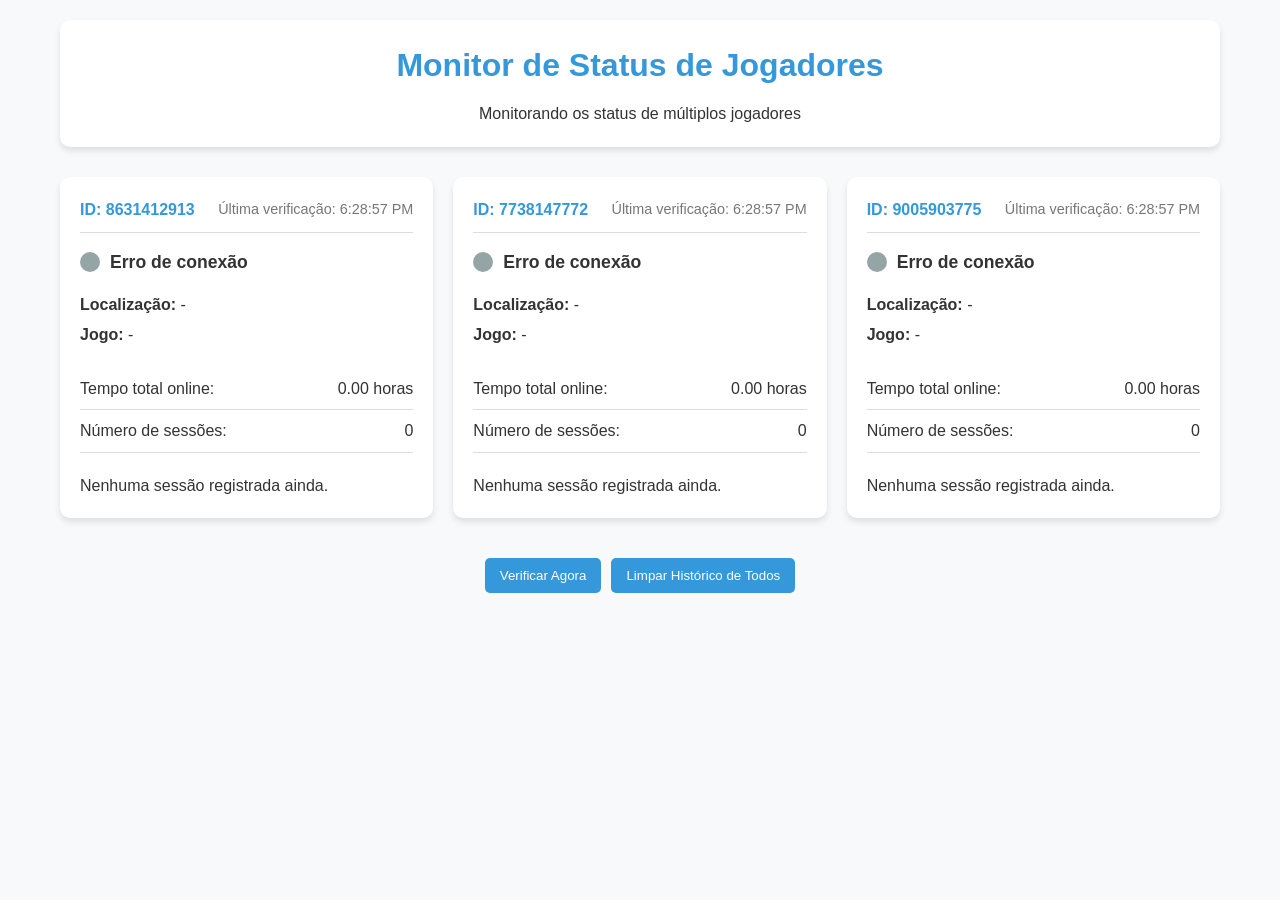
<file: index.html>
<!DOCTYPE html>
<html lang="pt-BR">
<head>
    <meta charset="UTF-8">
    <meta name="viewport" content="width=device-width, initial-scale=1.0">
    <title>Monitor de Status de Jogadores</title>
    <style>
        :root {
            --primary: #3498db;
            --online: #2ecc71;
            --offline: #e74c3c;
            --playing: #9b59b6;
            --background: #f8f9fa;
            --card-bg: #ffffff;
            --text: #333333;
            --border: #dddddd;
        }

        * {
            box-sizing: border-box;
            margin: 0;
            padding: 0;
        }

        body {
            font-family: 'Segoe UI', Tahoma, Geneva, Verdana, sans-serif;
            background-color: var(--background);
            color: var(--text);
            max-width: 1200px;
            margin: 0 auto;
            padding: 20px;
            line-height: 1.6;
        }

        header {
            text-align: center;
            margin-bottom: 30px;
            padding: 20px;
            background: var(--card-bg);
            border-radius: 10px;
            box-shadow: 0 4px 6px rgba(0, 0, 0, 0.1);
        }

        h1 {
            color: var(--primary);
            margin-bottom: 10px;
        }

        .players-grid {
            display: grid;
            grid-template-columns: repeat(auto-fit, minmax(350px, 1fr));
            gap: 20px;
            margin-bottom: 30px;
        }

        .player-card {
            background: var(--card-bg);
            border-radius: 10px;
            padding: 20px;
            box-shadow: 0 4px 6px rgba(0, 0, 0, 0.1);
        }

        .player-header {
            display: flex;
            justify-content: space-between;
            align-items: center;
            margin-bottom: 15px;
            padding-bottom: 10px;
            border-bottom: 1px solid var(--border);
        }

        .player-id {
            font-weight: bold;
            color: var(--primary);
        }

        .status {
            display: flex;
            align-items: center;
            margin-bottom: 15px;
        }

        .status-indicator {
            width: 20px;
            height: 20px;
            border-radius: 50%;
            margin-right: 10px;
            flex-shrink: 0;
        }

        .online { background-color: var(--online); }
        .offline { background-color: var(--offline); }
        .playing { background-color: var(--playing); }
        .unknown { background-color: #95a5a6; }

        .status-text {
            font-size: 1.1rem;
            font-weight: bold;
        }

        .last-checked {
            font-size: 0.9rem;
            color: #777;
        }

        .player-info {
            margin-top: 15px;
        }

        .player-info p {
            margin: 5px 0;
        }

        .stats {
            margin-top: 20px;
        }

        .stat-item {
            display: flex;
            justify-content: space-between;
            padding: 8px 0;
            border-bottom: 1px solid var(--border);
        }

        .session-list {
            max-height: 300px;
            overflow-y: auto;
            margin-top: 20px;
        }

        .session-item {
            padding: 10px;
            border-bottom: 1px solid var(--border);
            display: flex;
            justify-content: space-between;
            align-items: center;
        }

        .session-item:last-child {
            border-bottom: none;
        }

        .session-time {
            font-size: 0.9rem;
            color: #777;
        }

        .session-duration {
            font-weight: bold;
            color: var(--primary);
        }

        button {
            background-color: var(--primary);
            color: white;
            border: none;
            padding: 10px 15px;
            border-radius: 5px;
            cursor: pointer;
            margin-top: 10px;
            transition: background-color 0.3s;
            display: inline-flex;
            align-items: center;
            justify-content: center;
        }

        button:hover {
            background-color: #2980b9;
        }

        button:disabled {
            background-color: #95a5a6;
            cursor: not-allowed;
        }

        .controls {
            display: flex;
            gap: 10px;
            margin-top: 20px;
            flex-wrap: wrap;
            justify-content: center;
        }

        .loading {
            display: inline-block;
            width: 16px;
            height: 16px;
            border: 2px solid rgba(255,255,255,.3);
            border-radius: 50%;
            border-top-color: #fff;
            animation: spin 1s ease-in-out infinite;
            margin-right: 8px;
        }

        @keyframes spin {
            to { transform: rotate(360deg); }
        }

        .error-message {
            color: var(--offline);
            padding: 10px;
            background-color: #ffeeee;
            border-radius: 5px;
            margin-top: 10px;
        }

        @media (max-width: 768px) {
            .players-grid {
                grid-template-columns: 1fr;
            }

            .controls {
                flex-direction: column;
            }

            button {
                width: 100%;
            }
        }
    </style>
</head>
<body>
    <header>
        <h1>Monitor de Status de Jogadores</h1>
        <p>Monitorando os status de múltiplos jogadores</p>
    </header>

    <div class="players-grid" id="playersContainer">
        <!-- Os cards dos jogadores serão inseridos aqui via JavaScript -->
    </div>

    <div class="controls">
        <button id="checkNowButton">
            <span class="loading"></span> Verificar Agora
        </button>
        <button id="resetButton">Limpar Histórico de Todos</button>
    </div>

    <script>
        document.addEventListener('DOMContentLoaded', function() {
            const playersContainer = document.getElementById('playersContainer');
            const checkNowButton = document.getElementById('checkNowButton');
            const resetButton = document.getElementById('resetButton');

            // IDs dos jogadores a serem monitorados
            const playerIds = ['8631412913', '7738147772', '9005903775'];
            let checkInterval;

            // Inicializar dados no localStorage para cada jogador
            playerIds.forEach(playerId => {
                if (!localStorage.getItem(`playerSessions_${playerId}`)) {
                    localStorage.setItem(`playerSessions_${playerId}`, JSON.stringify([]));
                }
            });

            // Criar os cards para cada jogador
            playerIds.forEach(playerId => {
                createPlayerCard(playerId);
            });

            // Atualizar exibição com dados do localStorage
            updateAllDisplays();

            // Iniciar a verificação
            checkPlayersStatus();
            setupEventListeners();

            function setupEventListeners() {
                checkNowButton.addEventListener('click', function() {
                    checkPlayersStatus();
                });

                resetButton.addEventListener('click', function() {
                    if (confirm('Tem certeza que deseja limpar todo o histórico de todos os jogadores?')) {
                        playerIds.forEach(playerId => {
                            localStorage.setItem(`playerSessions_${playerId}`, JSON.stringify([]));
                        });
                        updateAllDisplays();
                    }
                });
            }

            function createPlayerCard(playerId) {
                const card = document.createElement('div');
                card.className = 'player-card';
                card.id = `player-${playerId}`;
                card.innerHTML = `
                    <div class="player-header">
                        <div class="player-id">ID: ${playerId}</div>
                        <div class="last-checked">Última verificação: -</div>
                    </div>
                    <div class="status">
                        <div id="statusIndicator-${playerId}" class="status-indicator unknown"></div>
                        <div id="statusText-${playerId}" class="status-text">Carregando...</div>
                    </div>
                    <div class="player-info">
                        <p><strong>Localização:</strong> <span id="locationText-${playerId}">-</span></p>
                        <p><strong>Jogo:</strong> <span id="gameText-${playerId}">-</span></p>
                    </div>
                    <div class="stats">
                        <div class="stat-item">
                            <span>Tempo total online:</span>
                            <span id="totalTime-${playerId}">0 horas</span>
                        </div>
                        <div class="stat-item">
                            <span>Número de sessões:</span>
                            <span id="sessionCount-${playerId}">0</span>
                        </div>
                    </div>
                    <div class="session-list" id="sessionsList-${playerId}">
                        <p>Nenhuma sessão registrada ainda.</p>
                    </div>
                `;
                playersContainer.appendChild(card);
            }

            // Função para buscar o status de todos os jogadores
            async function checkPlayersStatus() {
                try {
                    checkNowButton.disabled = true;
                    checkNowButton.innerHTML = '<span class="loading"></span> Verificando...';

                    // Tentativa de conexão direta (pode falhar devido a CORS)
                    const targetUrl = 'http://201.23.67.218:8000/get-users-status?user_ids=8631412913%2C7738147772%2C9005903775';

                    const response = await fetch(targetUrl, {
                        method: 'GET',
                        headers: {
                            'accept': 'application/json'
                        }
                    });

                    if (!response.ok) {
                        throw new Error(`Erro HTTP: ${response.status}`);
                    }

                    const data = await response.json();

                    // Verificar se algum jogador está online para ajustar o intervalo
                    let anyOnline = false;

                    // Atualizar cada jogador com seus dados
                    playerIds.forEach(playerId => {
                        const playerData = data.find(user => user.userId == playerId);
                        if (playerData) {
                            updatePlayerStatus(playerId, playerData);

                            // Verificar se este jogador está online
                            if (playerData.status.toLowerCase().includes('jogando') || 
                                playerData.status.toLowerCase() === 'online') {
                                anyOnline = true;
                            }
                        } else {
                            updatePlayerError(playerId, 'Jogador não encontrado');
                        }
                    });

                    // Ajustar intervalo baseado no status
                    if (anyOnline) {
                        if (!checkInterval || checkInterval !== 60000) {
                            clearInterval(checkInterval);
                            checkInterval = setInterval(checkPlayersStatus, 60000); // 1 minuto
                        }
                    } else {
                        if (!checkInterval || checkInterval !== 600000) {
                            clearInterval(checkInterval);
                            checkInterval = setInterval(checkPlayersStatus, 600000); // 10 minutos
                        }
                    }

                } catch (error) {
                    console.error('Erro ao verificar status:', error);
                    playerIds.forEach(playerId => {
                        updatePlayerError(playerId, 'Erro de conexão');
                    });

                    // Tentar novamente após 60 segundos
                    setTimeout(checkPlayersStatus, 60000);
                } finally {
                    checkNowButton.textContent = 'Verificar Agora';
                    checkNowButton.disabled = false;
                }
            }

            function updatePlayerStatus(playerId, data) {
                const statusIndicator = document.getElementById(`statusIndicator-${playerId}`);
                const statusText = document.getElementById(`statusText-${playerId}`);
                const locationText = document.getElementById(`locationText-${playerId}`);
                const gameText = document.getElementById(`gameText-${playerId}`);
                const lastChecked = document.querySelector(`#player-${playerId} .last-checked`);

                const newStatus = data.status || 'unknown';
                statusText.textContent = `Status: ${data.status}`;

                // Atualizar última verificação
                const now = new Date();
                lastChecked.textContent = `Última verificação: ${now.toLocaleTimeString()}`;

                if (data.status.toLowerCase().includes('jogando')) {
                    statusIndicator.className = 'status-indicator playing';
                    locationText.textContent = data.lastLocation || 'Não disponível';
                    gameText.textContent = data.game ? data.game.gameName : 'Não disponível';

                    // Iniciar/continuar sessão se necessário
                    handlePlayerSession(playerId, true);
                } else if (data.status.toLowerCase() === 'online') {
                    statusIndicator.className = 'status-indicator online';
                    locationText.textContent = data.lastLocation || 'Não disponível';
                    gameText.textContent = data.game ? data.game.gameName : 'Não disponível';

                    // Iniciar/continuar sessão se necessário
                    handlePlayerSession(playerId, true);
                } else {
                    statusIndicator.className = 'status-indicator offline';
                    locationText.textContent = data.lastLocation || 'Não disponível';
                    gameText.textContent = 'Não está em jogo';

                    // Finalizar sessão se necessário
                    handlePlayerSession(playerId, false);
                }

                // Atualizar estatísticas
                updatePlayerDisplay(playerId);
            }

            function updatePlayerError(playerId, errorMsg) {
                const statusIndicator = document.getElementById(`statusIndicator-${playerId}`);
                const statusText = document.getElementById(`statusText-${playerId}`);
                const lastChecked = document.querySelector(`#player-${playerId} .last-checked`);

                statusText.textContent = errorMsg;
                statusIndicator.className = 'status-indicator unknown';

                // Atualizar última verificação
                const now = new Date();
                lastChecked.textContent = `Última verificação: ${now.toLocaleTimeString()}`;
            }

            function handlePlayerSession(playerId, isOnline) {
                let sessionStartTime = localStorage.getItem(`sessionStart_${playerId}`);

                if (isOnline) {
                    // Se o jogador está online e não temos uma sessão iniciada
                    if (!sessionStartTime) {
                        sessionStartTime = new Date().toISOString();
                        localStorage.setItem(`sessionStart_${playerId}`, sessionStartTime);
                    }
                } else {
                    // Se o jogador está offline e temos uma sessão iniciada
                    if (sessionStartTime) {
                        const startTime = new Date(sessionStartTime);
                        const endTime = new Date();
                        saveSession(playerId, startTime, endTime);
                        localStorage.removeItem(`sessionStart_${playerId}`);
                    }
                }
            }

            function saveSession(playerId, start, end) {
                const duration = end - start; // Duração em milissegundos
                const durationHours = (duration / (1000 * 60 * 60)).toFixed(2);

                const session = {
                    start: start.toISOString(),
                    end: end.toISOString(),
                    duration: duration,
                    durationHours: parseFloat(durationHours)
                };

                const sessions = JSON.parse(localStorage.getItem(`playerSessions_${playerId}`) || '[]');
                sessions.push(session);
                localStorage.setItem(`playerSessions_${playerId}`, JSON.stringify(sessions));

                updatePlayerDisplay(playerId);
            }

            function updatePlayerDisplay(playerId) {
                const sessions = JSON.parse(localStorage.getItem(`playerSessions_${playerId}`) || '[]');
                const totalTimeElement = document.getElementById(`totalTime-${playerId}`);
                const sessionCountElement = document.getElementById(`sessionCount-${playerId}`);
                const sessionsList = document.getElementById(`sessionsList-${playerId}`);

                // Calcular tempo total
                const totalMilliseconds = sessions.reduce((total, session) => total + session.duration, 0);
                const totalHours = (totalMilliseconds / (1000 * 60 * 60)).toFixed(2);

                // Atualizar elementos da interface
                totalTimeElement.textContent = `${totalHours} horas`;
                sessionCountElement.textContent = sessions.length;

                // Atualizar lista de sessões
                if (sessions.length === 0) {
                    sessionsList.innerHTML = '<p>Nenhuma sessão registrada ainda.</p>';
                } else {
                    sessionsList.innerHTML = sessions.map((session, index) => `
                        <div class="session-item">
                            <div>
                                <div>Sessão ${index + 1}</div>
                                <div class="session-time">
                                    ${new Date(session.start).toLocaleString()} - ${new Date(session.end).toLocaleString()}
                                </div>
                            </div>
                            <div class="session-duration">${session.durationHours} horas</div>
                        </div>
                    `).join('');
                }
            }

            function updateAllDisplays() {
                playerIds.forEach(playerId => {
                    updatePlayerDisplay(playerId);
                });
            }
        });
    </script>
</body>
</html>
</file>
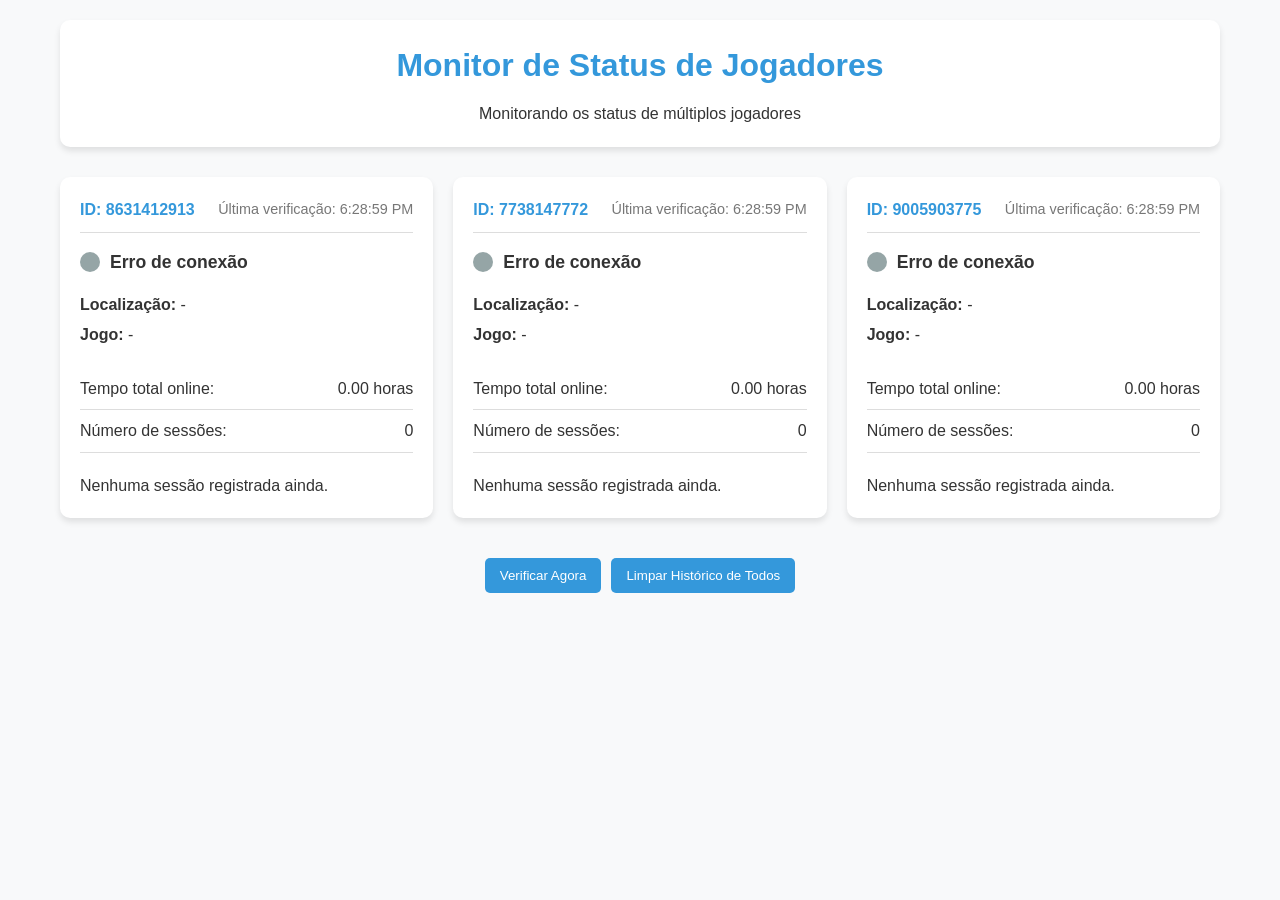
<file: index2.html>
<!DOCTYPE html>
<html lang="pt-BR">
<head>
    <meta charset="UTF-8">
    <meta name="viewport" content="width=device-width, initial-scale=1.0">
    <title>Monitor de Status de Jogadores</title>
    <style>
        :root {
            --primary: #3498db;
            --online: #2ecc71;
            --offline: #e74c3c;
            --playing: #9b59b6;
            --background: #f8f9fa;
            --card-bg: #ffffff;
            --text: #333333;
            --border: #dddddd;
        }
        
        * {
            box-sizing: border-box;
            margin: 0;
            padding: 0;
        }
        
        body {
            font-family: 'Segoe UI', Tahoma, Geneva, Verdana, sans-serif;
            background-color: var(--background);
            color: var(--text);
            max-width: 1200px;
            margin: 0 auto;
            padding: 20px;
            line-height: 1.6;
        }
        
        header {
            text-align: center;
            margin-bottom: 30px;
            padding: 20px;
            background: var(--card-bg);
            border-radius: 10px;
            box-shadow: 0 4px 6px rgba(0, 0, 0, 0.1);
        }
        
        h1 {
            color: var(--primary);
            margin-bottom: 10px;
        }
        
        .players-grid {
            display: grid;
            grid-template-columns: repeat(auto-fit, minmax(350px, 1fr));
            gap: 20px;
            margin-bottom: 30px;
        }
        
        .player-card {
            background: var(--card-bg);
            border-radius: 10px;
            padding: 20px;
            box-shadow: 0 4px 6px rgba(0, 0, 0, 0.1);
        }
        
        .player-header {
            display: flex;
            justify-content: space-between;
            align-items: center;
            margin-bottom: 15px;
            padding-bottom: 10px;
            border-bottom: 1px solid var(--border);
        }
        
        .player-id {
            font-weight: bold;
            color: var(--primary);
        }
        
        .status {
            display: flex;
            align-items: center;
            margin-bottom: 15px;
        }
        
        .status-indicator {
            width: 20px;
            height: 20px;
            border-radius: 50%;
            margin-right: 10px;
            flex-shrink: 0;
        }
        
        .online { background-color: var(--online); }
        .offline { background-color: var(--offline); }
        .playing { background-color: var(--playing); }
        .unknown { background-color: #95a5a6; }
        
        .status-text {
            font-size: 1.1rem;
            font-weight: bold;
        }
        
        .last-checked {
            font-size: 0.9rem;
            color: #777;
        }
        
        .player-info {
            margin-top: 15px;
        }
        
        .player-info p {
            margin: 5px 0;
        }
        
        .stats {
            margin-top: 20px;
        }
        
        .stat-item {
            display: flex;
            justify-content: space-between;
            padding: 8px 0;
            border-bottom: 1px solid var(--border);
        }
        
        .session-list {
            max-height: 300px;
            overflow-y: auto;
            margin-top: 20px;
        }
        
        .session-item {
            padding: 10px;
            border-bottom: 1px solid var(--border);
            display: flex;
            justify-content: space-between;
            align-items: center;
        }
        
        .session-item:last-child {
            border-bottom: none;
        }
        
        .session-time {
            font-size: 0.9rem;
            color: #777;
        }
        
        .session-duration {
            font-weight: bold;
            color: var(--primary);
        }
        
        button {
            background-color: var(--primary);
            color: white;
            border: none;
            padding: 10px 15px;
            border-radius: 5px;
            cursor: pointer;
            margin-top: 10px;
            transition: background-color 0.3s;
            display: inline-flex;
            align-items: center;
            justify-content: center;
        }
        
        button:hover {
            background-color: #2980b9;
        }
        
        button:disabled {
            background-color: #95a5a6;
            cursor: not-allowed;
        }
        
        .controls {
            display: flex;
            gap: 10px;
            margin-top: 20px;
            flex-wrap: wrap;
            justify-content: center;
        }
        
        .loading {
            display: inline-block;
            width: 16px;
            height: 16px;
            border: 2px solid rgba(255,255,255,.3);
            border-radius: 50%;
            border-top-color: #fff;
            animation: spin 1s ease-in-out infinite;
            margin-right: 8px;
        }
        
        @keyframes spin {
            to { transform: rotate(360deg); }
        }
        
        .error-message {
            color: var(--offline);
            padding: 10px;
            background-color: #ffeeee;
            border-radius: 5px;
            margin-top: 10px;
        }
        
        @media (max-width: 768px) {
            .players-grid {
                grid-template-columns: 1fr;
            }
            
            .controls {
                flex-direction: column;
            }
            
            button {
                width: 100%;
            }
        }
    </style>
</head>
<body>
    <header>
        <h1>Monitor de Status de Jogadores</h1>
        <p>Monitorando os status de múltiplos jogadores</p>
    </header>
    
    <div class="players-grid" id="playersContainer">
        <!-- Os cards dos jogadores serão inseridos aqui via JavaScript -->
    </div>
    
    <div class="controls">
        <button id="checkNowButton">
            <span class="loading"></span> Verificar Agora
        </button>
        <button id="resetButton">Limpar Histórico de Todos</button>
    </div>

    <script>
        document.addEventListener('DOMContentLoaded', function() {
            const playersContainer = document.getElementById('playersContainer');
            const checkNowButton = document.getElementById('checkNowButton');
            const resetButton = document.getElementById('resetButton');
            
            // IDs dos jogadores a serem monitorados
            const playerIds = ['8631412913', '7738147772', '9005903775'];
            let checkInterval;
            
            // Inicializar dados no localStorage para cada jogador
            playerIds.forEach(playerId => {
                if (!localStorage.getItem(`playerSessions_${playerId}`)) {
                    localStorage.setItem(`playerSessions_${playerId}`, JSON.stringify([]));
                }
            });
            
            // Criar os cards para cada jogador
            playerIds.forEach(playerId => {
                createPlayerCard(playerId);
            });
            
            // Atualizar exibição com dados do localStorage
            updateAllDisplays();
            
            // Iniciar a verificação
            checkPlayersStatus();
            setupEventListeners();
            
            function setupEventListeners() {
                checkNowButton.addEventListener('click', function() {
                    checkPlayersStatus();
                });
                
                resetButton.addEventListener('click', function() {
                    if (confirm('Tem certeza que deseja limpar todo o histórico de todos os jogadores?')) {
                        playerIds.forEach(playerId => {
                            localStorage.setItem(`playerSessions_${playerId}`, JSON.stringify([]));
                        });
                        updateAllDisplays();
                    }
                });
            }
            
            function createPlayerCard(playerId) {
                const card = document.createElement('div');
                card.className = 'player-card';
                card.id = `player-${playerId}`;
                card.innerHTML = `
                    <div class="player-header">
                        <div class="player-id">ID: ${playerId}</div>
                        <div class="last-checked">Última verificação: -</div>
                    </div>
                    <div class="status">
                        <div id="statusIndicator-${playerId}" class="status-indicator unknown"></div>
                        <div id="statusText-${playerId}" class="status-text">Carregando...</div>
                    </div>
                    <div class="player-info">
                        <p><strong>Localização:</strong> <span id="locationText-${playerId}">-</span></p>
                        <p><strong>Jogo:</strong> <span id="gameText-${playerId}">-</span></p>
                    </div>
                    <div class="stats">
                        <div class="stat-item">
                            <span>Tempo total online:</span>
                            <span id="totalTime-${playerId}">0 horas</span>
                        </div>
                        <div class="stat-item">
                            <span>Número de sessões:</span>
                            <span id="sessionCount-${playerId}">0</span>
                        </div>
                    </div>
                    <div class="session-list" id="sessionsList-${playerId}">
                        <p>Nenhuma sessão registrada ainda.</p>
                    </div>
                `;
                playersContainer.appendChild(card);
            }
            
            // Função para buscar o status de todos os jogadores
            async function checkPlayersStatus() {
                try {
                    checkNowButton.disabled = true;
                    checkNowButton.innerHTML = '<span class="loading"></span> Verificando...';
                    
                    // Tentativa de conexão direta (pode falhar devido a CORS)
                    const targetUrl = 'http://201.23.67.218:8000/get-users-status?user_ids=8631412913%2C7738147772%2C9005903775';
                    
                    const response = await fetch(targetUrl, {
                        method: 'GET',
                        headers: {
                            'accept': 'application/json'
                        }
                    });
                    
                    if (!response.ok) {
                        throw new Error(`Erro HTTP: ${response.status}`);
                    }
                    
                    const data = await response.json();
                    
                    // Verificar se algum jogador está online para ajustar o intervalo
                    let anyOnline = false;
                    
                    // Atualizar cada jogador com seus dados
                    playerIds.forEach(playerId => {
                        const playerData = data.find(user => user.userId == playerId);
                        if (playerData) {
                            updatePlayerStatus(playerId, playerData);
                            
                            // Verificar se este jogador está online
                            if (playerData.status.toLowerCase().includes('jogando') || 
                                playerData.status.toLowerCase() === 'online') {
                                anyOnline = true;
                            }
                        } else {
                            updatePlayerError(playerId, 'Jogador não encontrado');
                        }
                    });
                    
                    // Ajustar intervalo baseado no status
                    if (anyOnline) {
                        if (!checkInterval || checkInterval !== 60000) {
                            clearInterval(checkInterval);
                            checkInterval = setInterval(checkPlayersStatus, 60000); // 1 minuto
                        }
                    } else {
                        if (!checkInterval || checkInterval !== 600000) {
                            clearInterval(checkInterval);
                            checkInterval = setInterval(checkPlayersStatus, 600000); // 10 minutos
                        }
                    }
                    
                } catch (error) {
                    console.error('Erro ao verificar status:', error);
                    playerIds.forEach(playerId => {
                        updatePlayerError(playerId, 'Erro de conexão');
                    });
                    
                    // Tentar novamente após 60 segundos
                    setTimeout(checkPlayersStatus, 60000);
                } finally {
                    checkNowButton.textContent = 'Verificar Agora';
                    checkNowButton.disabled = false;
                }
            }
            
            function updatePlayerStatus(playerId, data) {
                const statusIndicator = document.getElementById(`statusIndicator-${playerId}`);
                const statusText = document.getElementById(`statusText-${playerId}`);
                const locationText = document.getElementById(`locationText-${playerId}`);
                const gameText = document.getElementById(`gameText-${playerId}`);
                const lastChecked = document.querySelector(`#player-${playerId} .last-checked`);
                
                const newStatus = data.status || 'unknown';
                statusText.textContent = `Status: ${data.status}`;
                
                // Atualizar última verificação
                const now = new Date();
                lastChecked.textContent = `Última verificação: ${now.toLocaleTimeString()}`;
                
                if (data.status.toLowerCase().includes('jogando')) {
                    statusIndicator.className = 'status-indicator playing';
                    locationText.textContent = data.lastLocation || 'Não disponível';
                    gameText.textContent = data.game ? data.game.gameName : 'Não disponível';
                    
                    // Iniciar/continuar sessão se necessário
                    handlePlayerSession(playerId, true);
                } else if (data.status.toLowerCase() === 'online') {
                    statusIndicator.className = 'status-indicator online';
                    locationText.textContent = data.lastLocation || 'Não disponível';
                    gameText.textContent = data.game ? data.game.gameName : 'Não disponível';
                    
                    // Iniciar/continuar sessão se necessário
                    handlePlayerSession(playerId, true);
                } else {
                    statusIndicator.className = 'status-indicator offline';
                    locationText.textContent = data.lastLocation || 'Não disponível';
                    gameText.textContent = 'Não está em jogo';
                    
                    // Finalizar sessão se necessário
                    handlePlayerSession(playerId, false);
                }
                
                // Atualizar estatísticas
                updatePlayerDisplay(playerId);
            }
            
            function updatePlayerError(playerId, errorMsg) {
                const statusIndicator = document.getElementById(`statusIndicator-${playerId}`);
                const statusText = document.getElementById(`statusText-${playerId}`);
                const lastChecked = document.querySelector(`#player-${playerId} .last-checked`);
                
                statusText.textContent = errorMsg;
                statusIndicator.className = 'status-indicator unknown';
                
                // Atualizar última verificação
                const now = new Date();
                lastChecked.textContent = `Última verificação: ${now.toLocaleTimeString()}`;
            }
            
            function handlePlayerSession(playerId, isOnline) {
                let sessionStartTime = localStorage.getItem(`sessionStart_${playerId}`);
                
                if (isOnline) {
                    // Se o jogador está online e não temos uma sessão iniciada
                    if (!sessionStartTime) {
                        sessionStartTime = new Date().toISOString();
                        localStorage.setItem(`sessionStart_${playerId}`, sessionStartTime);
                    }
                } else {
                    // Se o jogador está offline e temos uma sessão iniciada
                    if (sessionStartTime) {
                        const startTime = new Date(sessionStartTime);
                        const endTime = new Date();
                        saveSession(playerId, startTime, endTime);
                        localStorage.removeItem(`sessionStart_${playerId}`);
                    }
                }
            }
            
            function saveSession(playerId, start, end) {
                const duration = end - start; // Duração em milissegundos
                const durationHours = (duration / (1000 * 60 * 60)).toFixed(2);
                
                const session = {
                    start: start.toISOString(),
                    end: end.toISOString(),
                    duration: duration,
                    durationHours: parseFloat(durationHours)
                };
                
                const sessions = JSON.parse(localStorage.getItem(`playerSessions_${playerId}`) || '[]');
                sessions.push(session);
                localStorage.setItem(`playerSessions_${playerId}`, JSON.stringify(sessions));
                
                updatePlayerDisplay(playerId);
            }
            
            function updatePlayerDisplay(playerId) {
                const sessions = JSON.parse(localStorage.getItem(`playerSessions_${playerId}`) || '[]');
                const totalTimeElement = document.getElementById(`totalTime-${playerId}`);
                const sessionCountElement = document.getElementById(`sessionCount-${playerId}`);
                const sessionsList = document.getElementById(`sessionsList-${playerId}`);
                
                // Calcular tempo total
                const totalMilliseconds = sessions.reduce((total, session) => total + session.duration, 0);
                const totalHours = (totalMilliseconds / (1000 * 60 * 60)).toFixed(2);
                
                // Atualizar elementos da interface
                totalTimeElement.textContent = `${totalHours} horas`;
                sessionCountElement.textContent = sessions.length;
                
                // Atualizar lista de sessões
                if (sessions.length === 0) {
                    sessionsList.innerHTML = '<p>Nenhuma sessão registrada ainda.</p>';
                } else {
                    sessionsList.innerHTML = sessions.map((session, index) => `
                        <div class="session-item">
                            <div>
                                <div>Sessão ${index + 1}</div>
                                <div class="session-time">
                                    ${new Date(session.start).toLocaleString()} - ${new Date(session.end).toLocaleString()}
                                </div>
                            </div>
                            <div class="session-duration">${session.durationHours} horas</div>
                        </div>
                    `).join('');
                }
            }
            
            function updateAllDisplays() {
                playerIds.forEach(playerId => {
                    updatePlayerDisplay(playerId);
                });
            }
        });
    </script>
</body>
</html>
</file>
